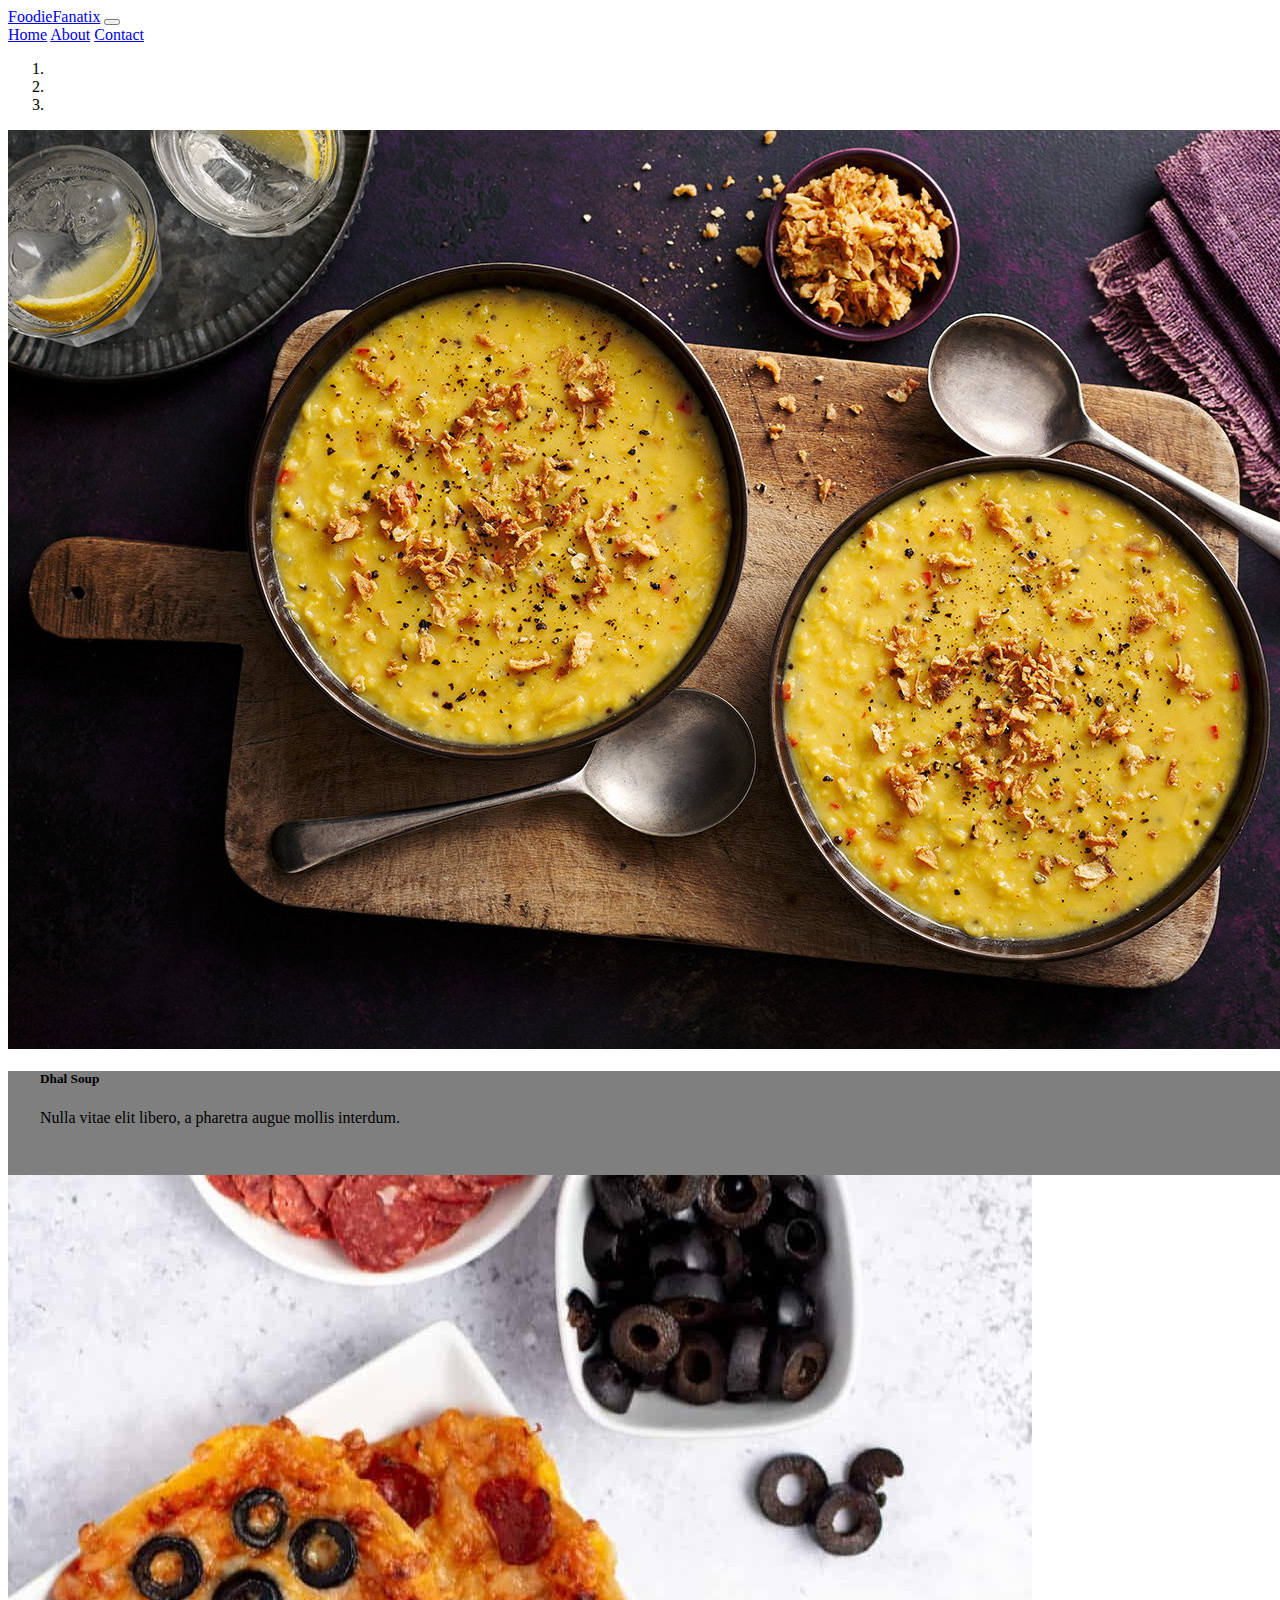
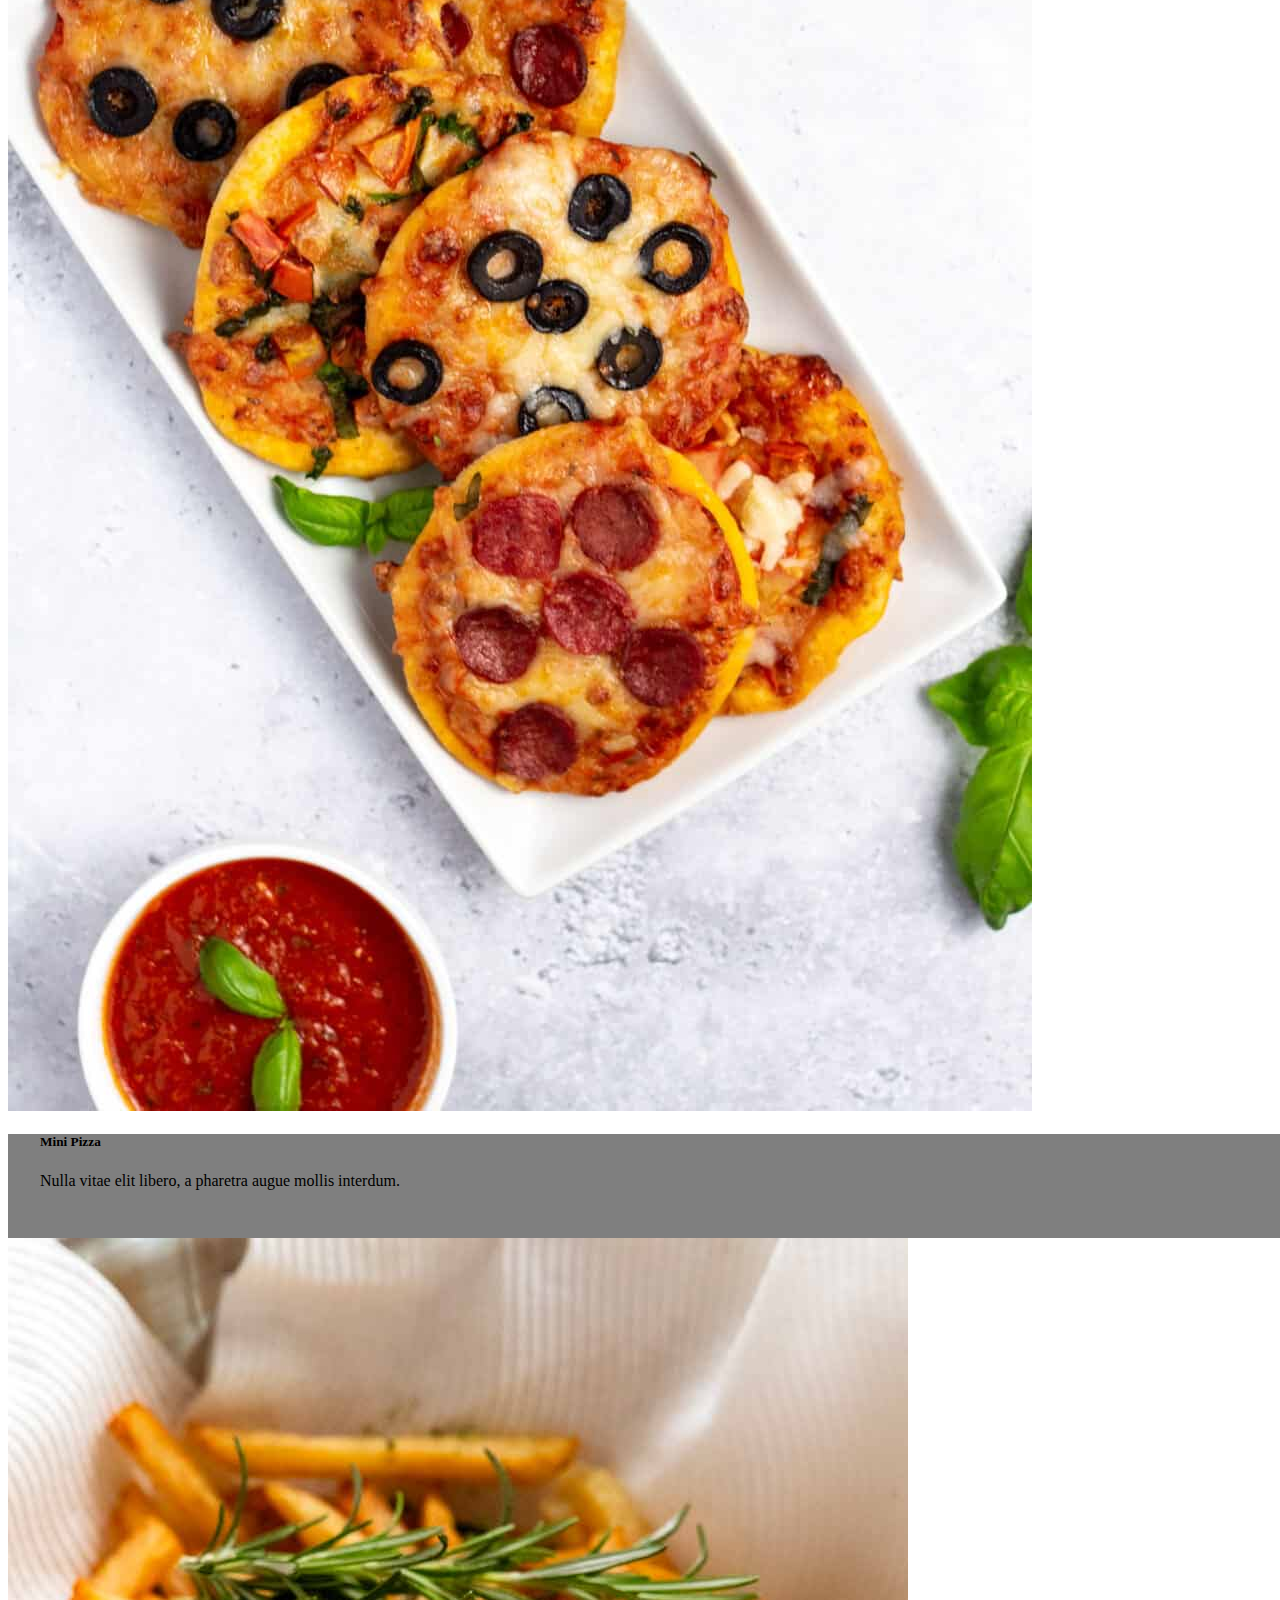
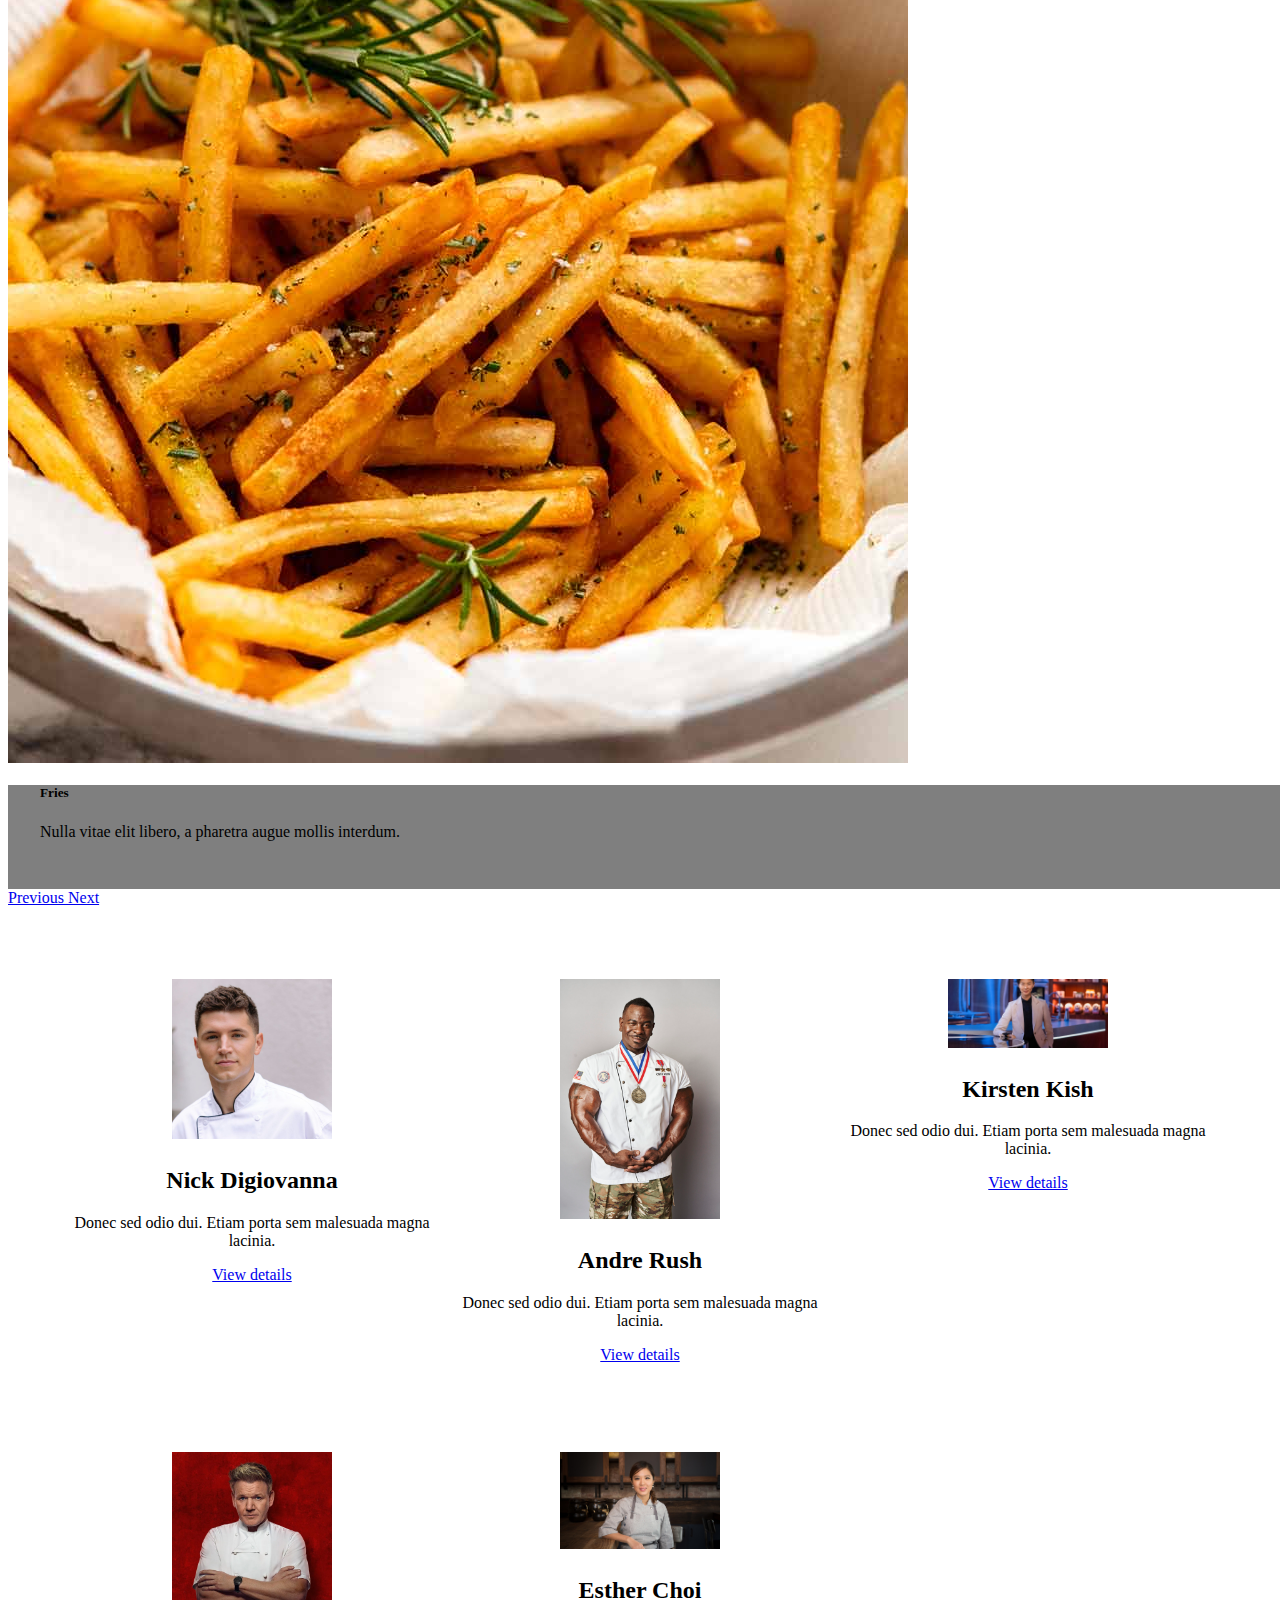
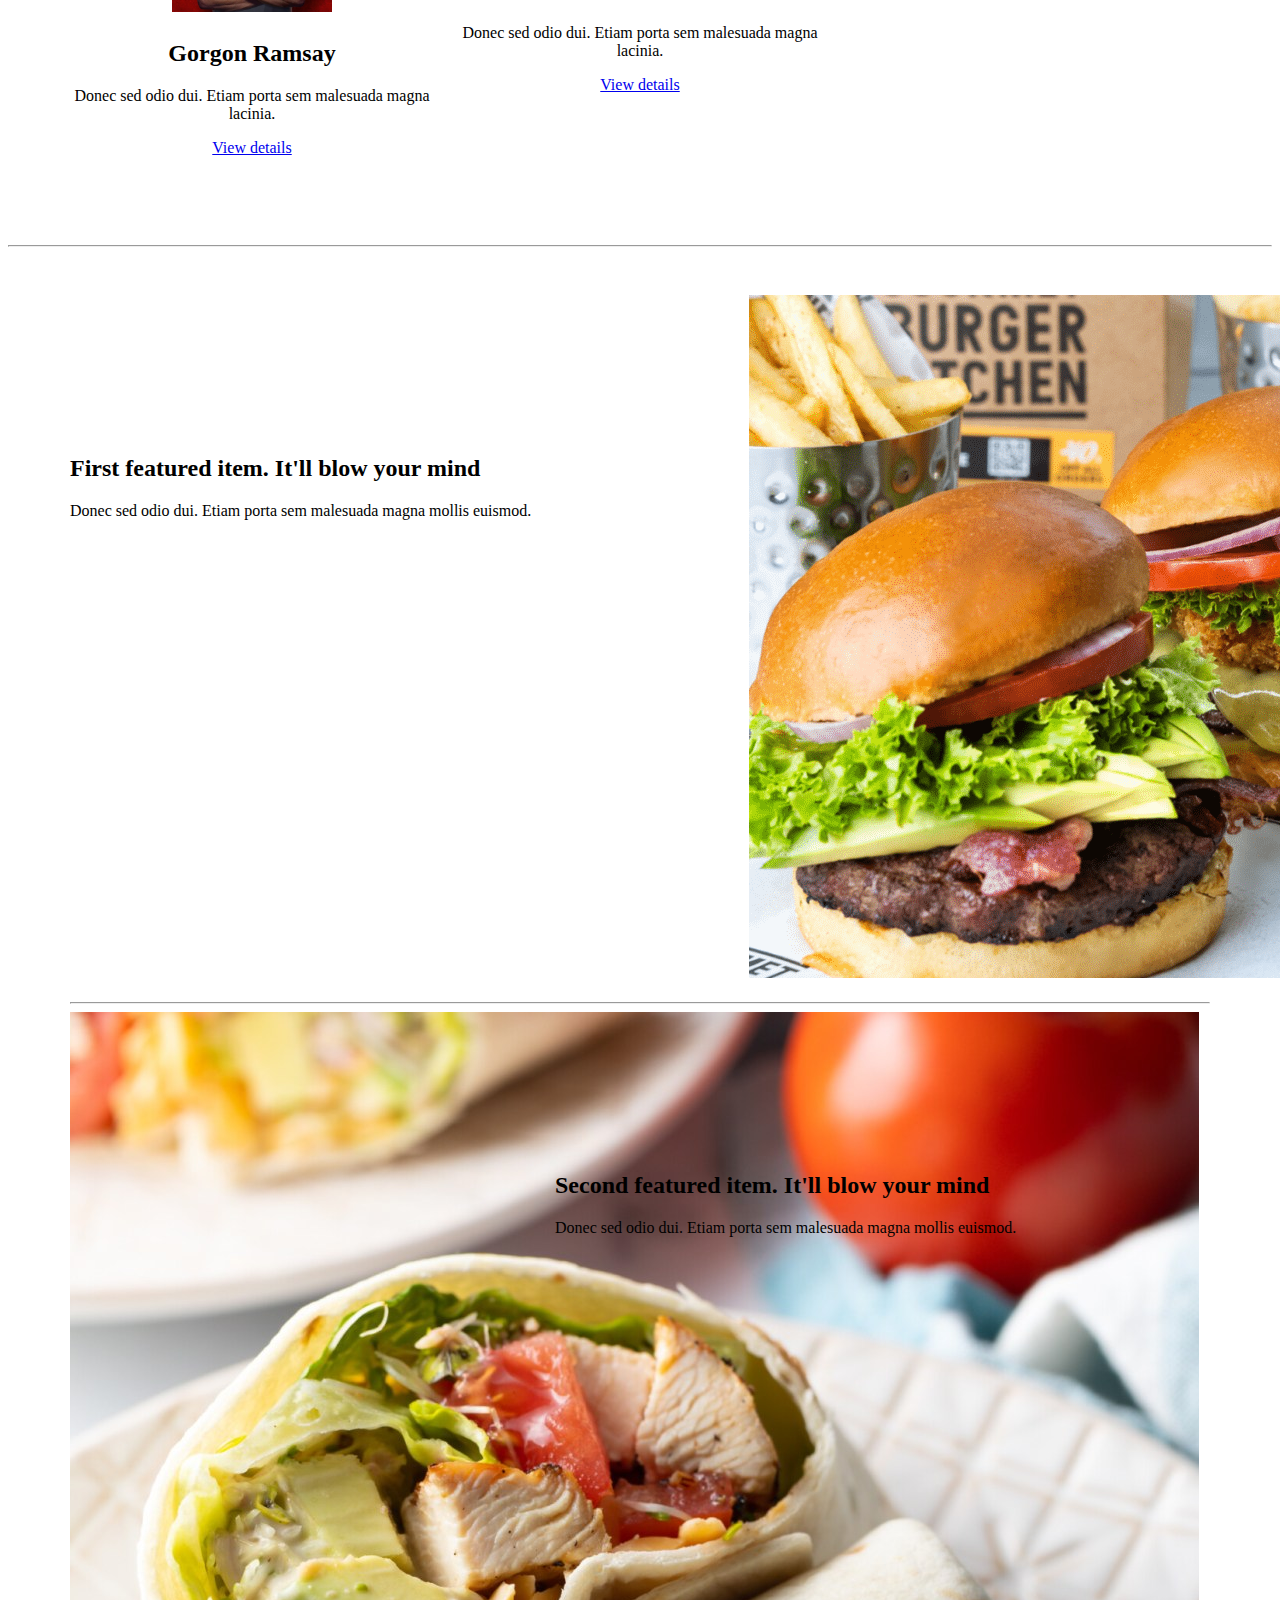
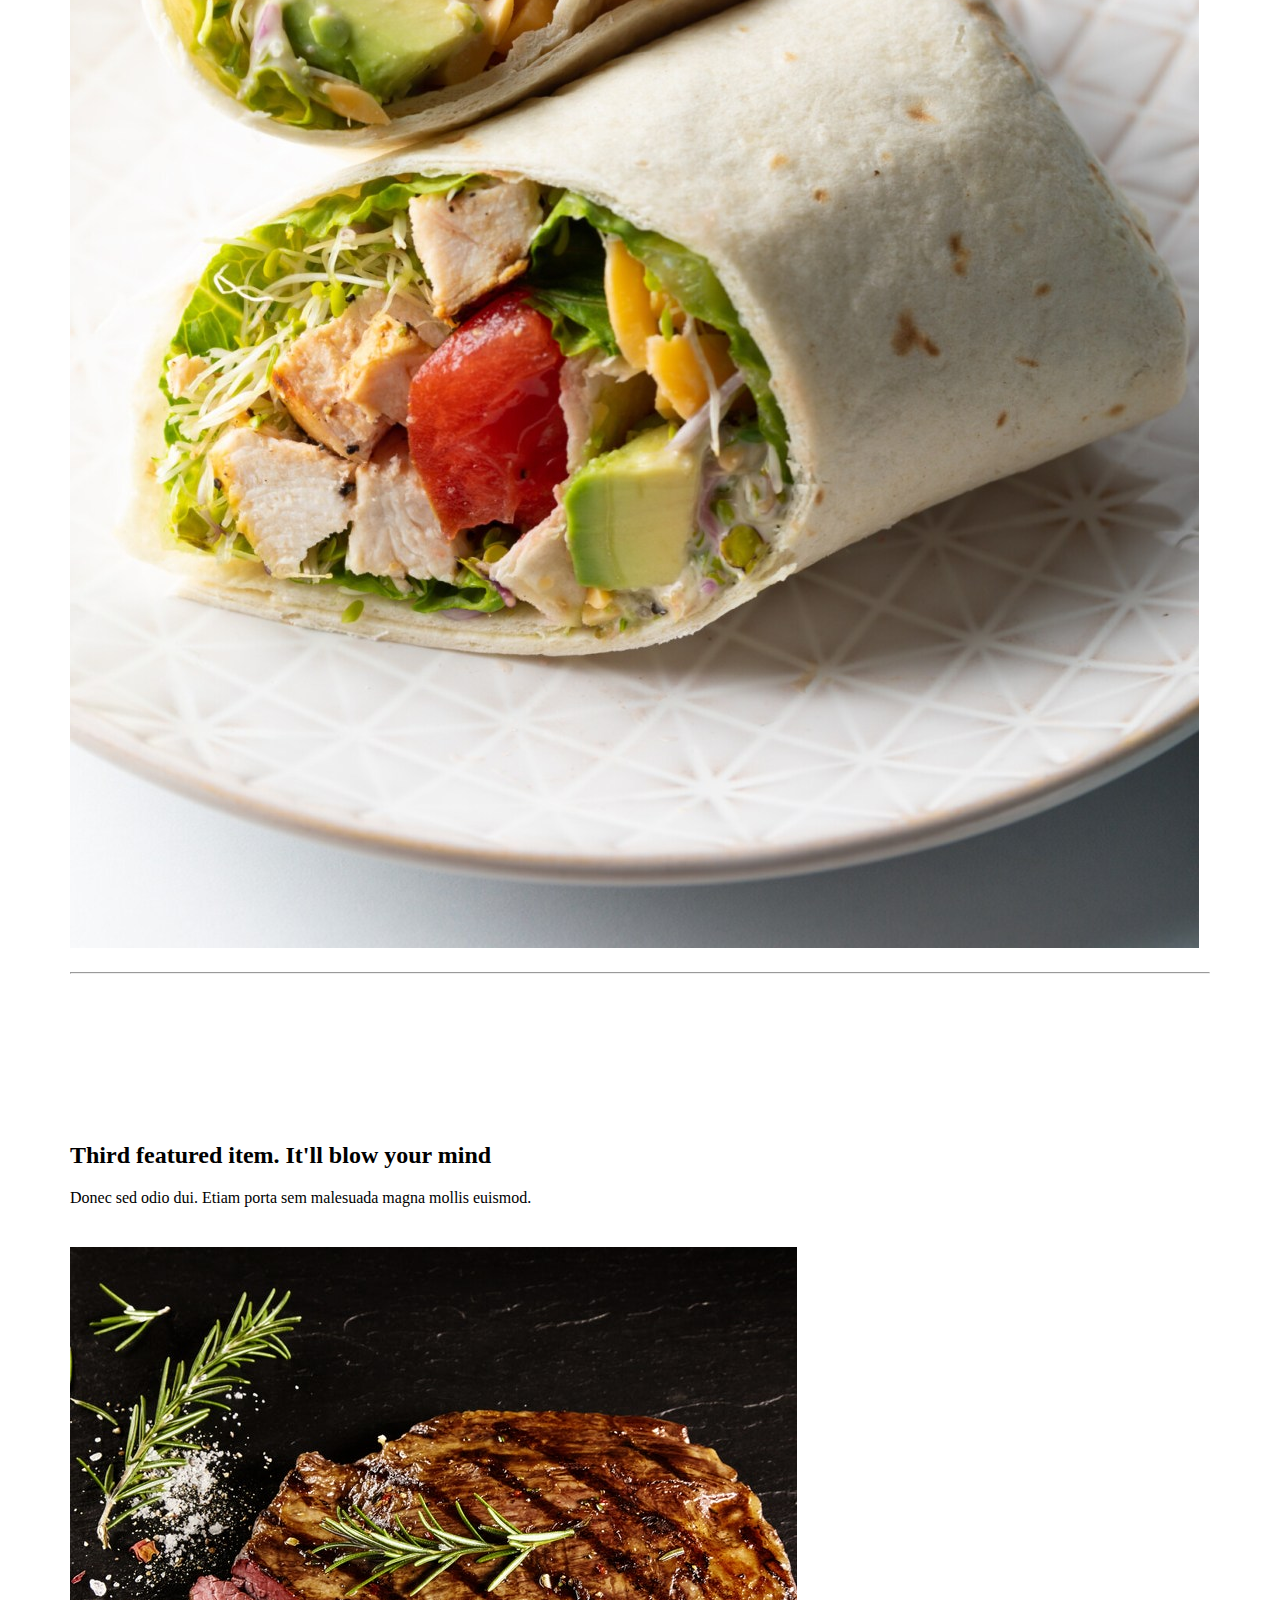
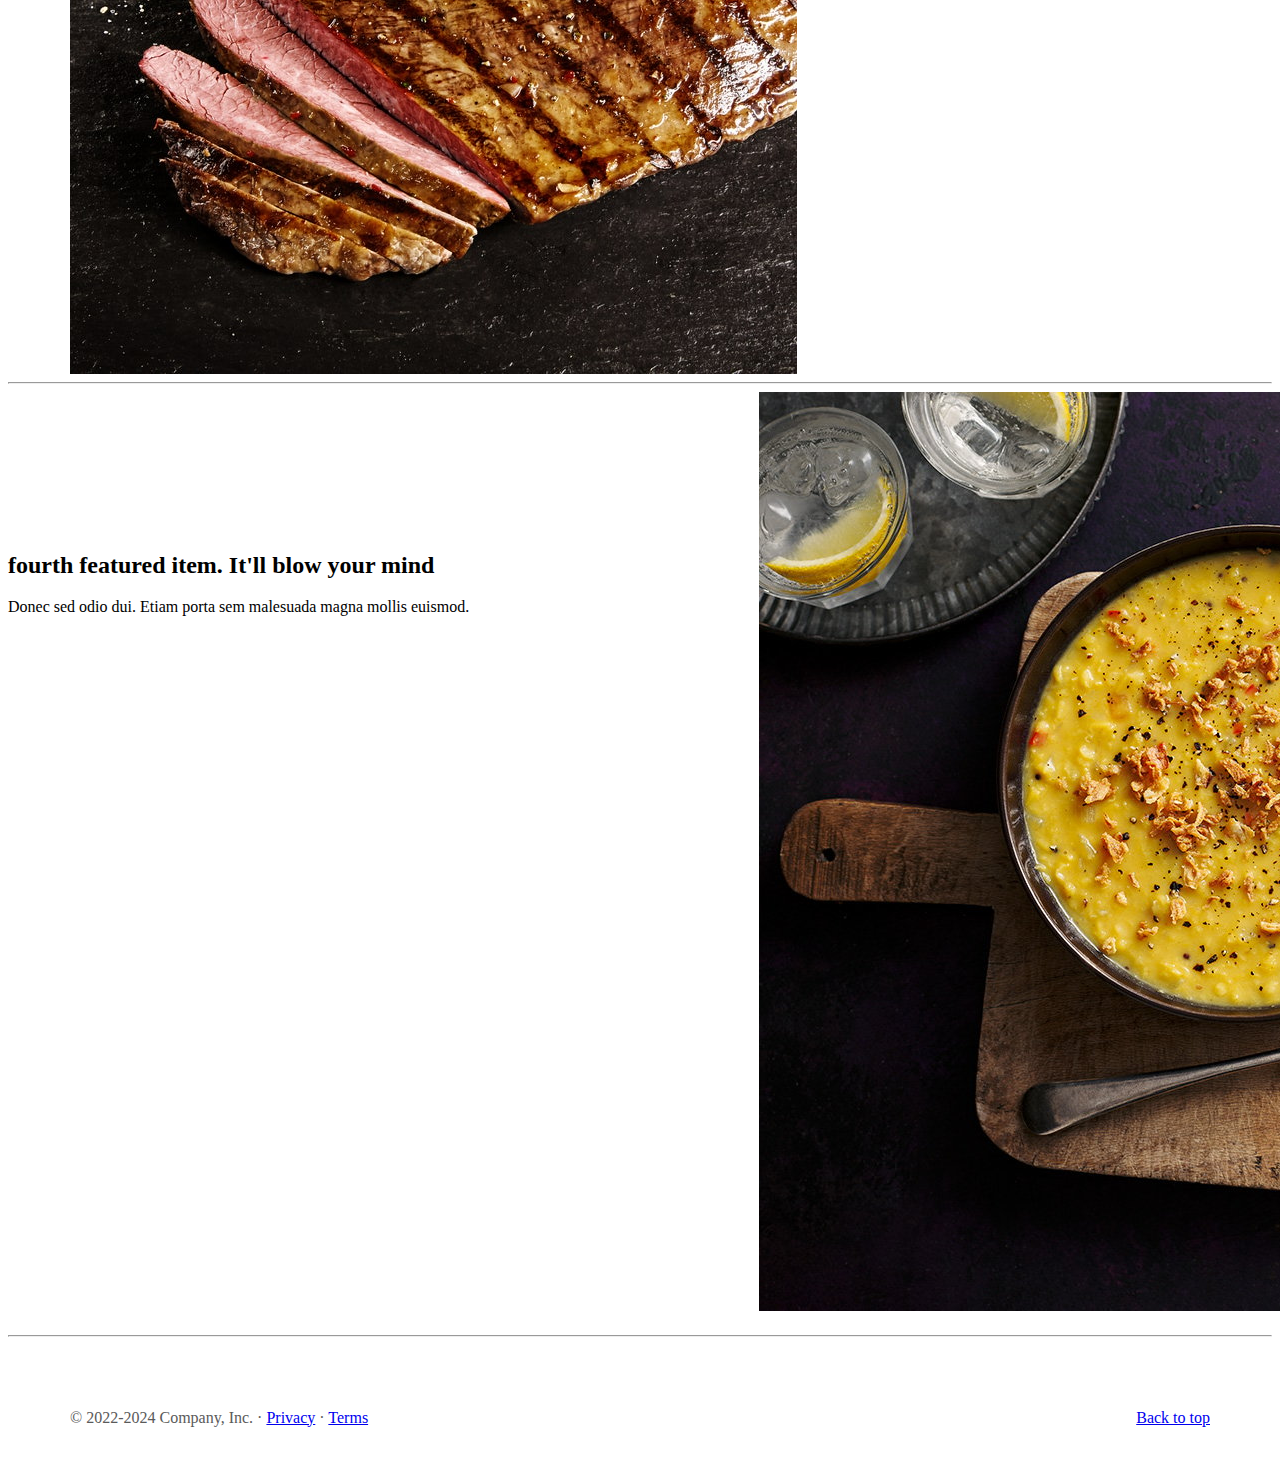
<file: index.html>
<html lang="en">
<head>
    <meta charset="utf-8">
    <meta name="viewport" content="width=device-width, initial-scale=1, shrink-to-fit=no">
    <title>FoodieFanatix</title>
    <link rel="stylesheet" href="css/bootstrap-grid.min.css">
    <link rel="stylesheet" href="custom.css">
</head>
<body>
    <header>
        <nav class="navbar navbar-expand-lg navbar-dark bg-dark">
            <a href="#" class="navbar-brand">FoodieFanatix</a> <!-- Fixed href -->
            <button class="navbar-toggler" type="button" data-toggle="collapse" data-target="#navbar">
                <span class="navbar-toggler-icon"></span>
            </button>
            
            <div class="collapse navbar-collapse" id="navbar">
                <div class="navbar-nav"> <!-- Corrected class name -->
                    <a href="index.html" class="nav-item nav-link">Home</a>
                    <a href="about.html" class="nav-item nav-link">About</a>
                    <a href="contact.html" class="nav-item nav-link">Contact</a>
                </div>
            </div>
        </nav>
    </header>
    
    <main>
        <div id="carouselImg" class="carousel slide" data-ride="carousel"> <!-- Fixed ID and class -->
            <ol class="carousel-indicators">
                <li data-target="#carouselImg" data-slide-to="0" class="active"></li> <!-- Added active class -->
                <li data-target="#carouselImg" data-slide-to="1"></li> 
                <li data-target="#carouselImg" data-slide-to="2"></li>
            </ol>

            <div class="carousel-inner">
                <div class="carousel-item active">
                    <img src="image/1400x919-2022-Q1-RecipeGaps-GM-70247-DhalSoup-c47c96d2-9d01-431a-a45d-fabad2428ba5-0-1400x919.jpg" class="d-block w-100"/>
                    <div class="carousel-caption d-none d-md-block"> <!-- Added d-none for responsive display -->
                        <h5>Dhal Soup</h5>
                        <p>Nulla vitae elit libero, a pharetra augue mollis interdum.</p>
                    </div>
                </div>

                <div class="carousel-item">
                    <img src="image/Mini-Party-Pizza-6702-1024x1536.jpg" class="d-block w-100"/>
                    <div class="carousel-caption d-none d-md-block">
                        <h5>Mini Pizza</h5>
                        <p>Nulla vitae elit libero, a pharetra augue mollis interdum.</p>
                    </div>
                </div>

                <div class="carousel-item">
                    <img src="image/Fries-with-rosemary-salt_1.jpg" class="d-block w-100"/>
                    <div class="carousel-caption d-none d-md-block">
                        <h5>Fries</h5>
                        <p>Nulla vitae elit libero, a pharetra augue mollis interdum.</p>
                    </div>
                </div>            
            </div>

            <!-- Carousel controls -->
            <a class="carousel-control-prev" href="#carouselIng" role="button" data-slide="prev">
                <span class="carousel-control-prev-icon" aria-hidden="true"></span>
                <span class="sr-only">Previous</span>
            </a>
            <a class="carousel-control-next" href="#carouselIng" role="button" data-slide="next">
                <span class="carousel-control-next-icon" aria-hidden="true"></span>
                <span class="sr-only">Next</span>
            </a>
        </div>

        <!-- Team Section -->
        <div class="container team mt-4"> <!-- Added margin-top for spacing -->
            <div class="row">
                <!-- Team Member 1 -->
                <div class="col-lg-4 text-center"> <!-- Centered text -->
                    <img src="image/Nick%20Digiovanni.jpg" class="img-thumbnail rounded-circle mb-2" width="160">
                    <h2>Nick Digiovanna</h2>
                    <p>Donec sed odio dui. Etiam porta sem malesuada magna lacinia.</p>
                    <p><a href="#" class="btn btn-secondary">View details</a></p> <!-- Removed row attribute -->
                </div>

                <!-- Team Member 2 -->
                <div class="col-lg-4 text-center">
                    <img src="image/Andre%20Rush.jpg" class="img-thumbnail rounded-circle mb-2" width="160">
                    <h2>Andre Rush</h2>
                    <p>Donec sed odio dui. Etiam porta sem malesuada magna lacinia.</p>
                    <p><a href="#" class="btn btn-secondary">View details</a></p>
                </div>

                <!-- Team Member 3 -->
                <div class="col-lg-4 text-center">
                    <img src="image/Kristen%20Kish.jpg" class="img-thumbnail rounded-circle mb-2" width="160">
                    <h2>Kirsten Kish</h2>
                    <p>Donec sed odio dui. Etiam porta sem malesuada magna lacinia.</p>
                    <p><a href="#" class="btn btn-secondary">View details</a></p>
                </div> 
                
                    <!-- Team Member 4-->
                    <div class="col-lg-4 text-center">
                    <img src="image/Gordon%20Ramsay.webp" class="img-thumbnail rounded-circle mb-2" width="160">
                    <h2>Gorgon Ramsay</h2>
                    <p>Donec sed odio dui. Etiam porta sem malesuada magna lacinia.</p>
                    <p><a href="#" class="btn btn-secondary">View details</a></p>
                </div>
                
                    <!-- Team Member 5-->
                    <div class="col-lg-4 text-center">
                    <img src="image/EstherChoi-317%20web.jpg" class="img-thumbnail rounded-circle mb-2" width="160">
                    <h2>Esther Choi</h2>
                    <p>Donec sed odio dui. Etiam porta sem malesuada magna lacinia.</p>
                    <p><a href="#" class="btn btn-secondary">View details</a></p>
                </div> 
            </div>
        </div>

        <!-- Featured Items Section -->
        <hr class="section-divider"/>  
        <div class="container"> 
            <!-- Featured Item 1 -->
            <div class="row mb-4"> <!-- Added margin-bottom for spacing -->
                <div class="col-md-7">
                    <h2 class="feature-heading">First featured item. 
                        <span class="text-muted">It'll blow your mind</span></h2>
                    <p class="lead">Donec sed odio dui. Etiam porta sem malesuada magna mollis euismod.</p>
                </div>
                <div class="col-md-5">
                    <img src="image/1200-x-800-feature-image-2-1-1024x683.png" alt="" 
                         class="bd-placeholder-img bd-placeholder-img-lg img-fluid mx-auto"/>
                </div>
            </div>

            <!-- Featured Item 2 -->
            <hr />
            <div class='row mb-4'>
                <div class='col-md-7 order-md-2'>
                    <h2 class='feature-heading'>Second featured item. 
                        <span class='text-muted'>It'll blow your mind</span></h2>
                    <p class='lead'>Donec sed odio dui. Etiam porta sem malesuada magna mollis euismod.</p>
                </div>
                <div class='col-md-5 order-md-1'>
                    <img src='image/Easy-Grilled-Chicken-Wrap-Recipe-24.jpg' alt="" 
                         class='bd-placeholder-img bd-placeholder-img-lg img-fluid mx-auto'/>
                </div>
            </div>

            <!-- Featured Item 3 -->
            <hr />
            <div class='row mb-4'
                <div class='col-md-7'>
                    <h2 class='feature-heading'>Third featured item. 
                        <span class='text-muted'>It'll blow your mind</span></h2>
                    <p class='lead'>Donec sed odio dui. Etiam porta sem malesuada magna mollis euismod.</p>
                </div>
                <div class='col-md-5'>
                    <img src='image/grilled-flank-steak-with-rosemary.jpg' alt="" 
                         class='bd-placeholder-img bd-placeholder-img-lg img-fluid mx-auto'/>
                </div>
            </div> 
            
            <hr />
            <div class='row mb-4'>
                <div class='col-md-7'>
                    <h2 class='feature-heading'>fourth featured item. 
                        <span class='text-muted'>It'll blow your mind</span></h2>
                    <p class='lead'>Donec sed odio dui. Etiam porta sem malesuada magna mollis euismod.</p>
                </div>
                <div class='col-md-5'>
                    <img src='image/1400x919-2022-Q1-RecipeGaps-GM-70247-DhalSoup-c47c96d2-9d01-431a-a45d-fabad2428ba5-0-1400x919.jpg' alt="" 
                         class='bd-placeholder-img bd-placeholder-img-lg img-fluid mx-auto'/>
                </div>
            </div> 
        </div> 
        
        <!-- Footer Section -->
        <hr />
        <footer class='container footer-section'>
            <!-- Added float-right to align "Back to top" link properly -->
            <p><a href="#" id='back-to-top' style='float:right;'>Back to top</a></p> 
            <!-- Changed copyright year to current year dynamically with JavaScript if needed -->
            &copy; 2022-2024 Company, Inc. &middot; 
            <a href="#">Privacy</a> &middot; 
            <a href="#">Terms</a></footer>    
    </main>

    <!-- Include jQuery and Bootstrap JS at the end of the body for better performance -->

</body>
</html>
</file>
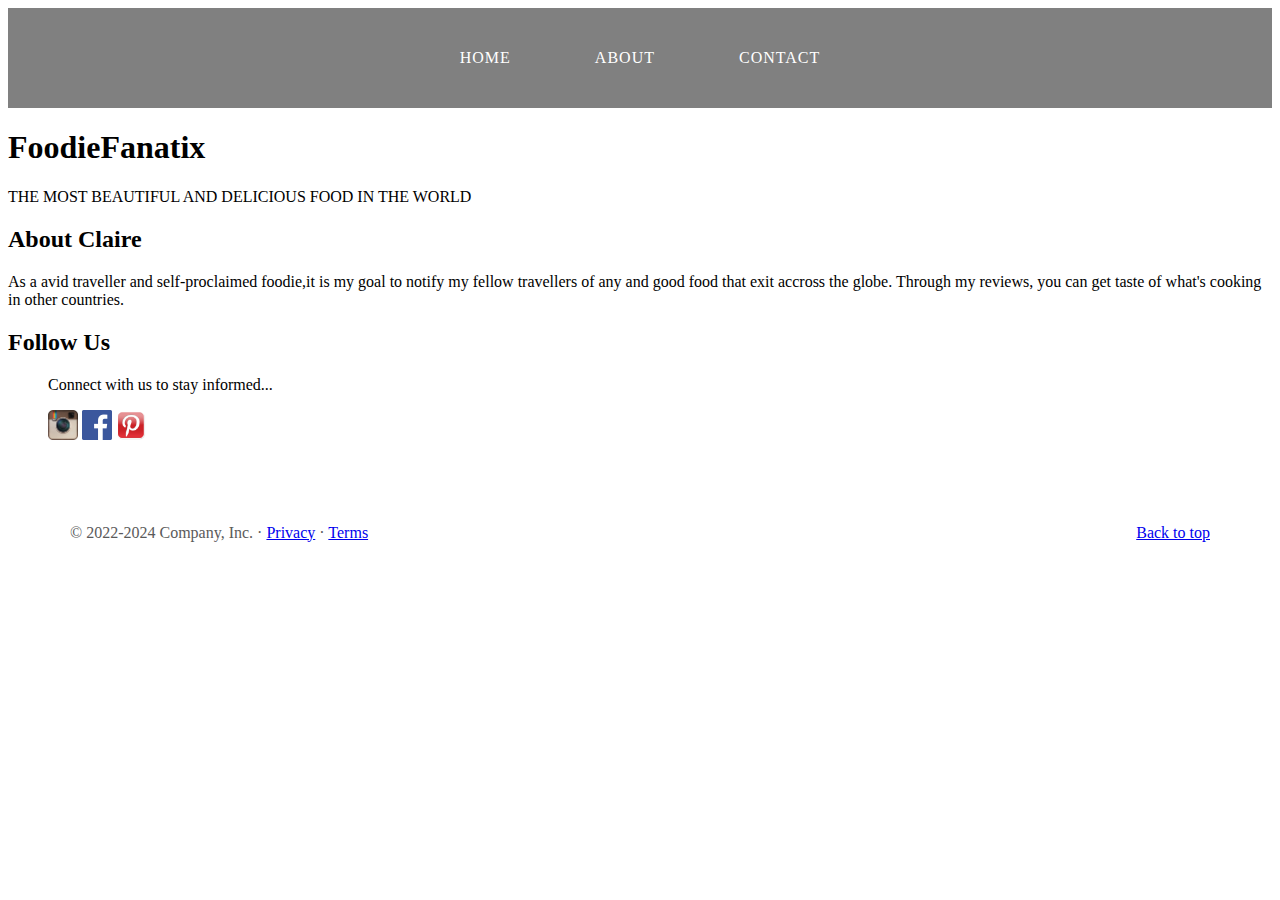
<file: about.html>
<!DOCTYPE html>
<html>
    <head>
        <title>FoodieFanatix</title>
        <link rel="stylesheet" href="css/bootstrap-grid.min.css">
        <link rel="stylesheet" href="custom.css">
    </head>
    
    <body>
        <div id="menu">
            <ul>
                <li><a href="index.html">Home</a></li>  
                <li><a href="about.html">About</a></li>     
                <li><a href="contact.html">Contact</a></li>   
            </ul>
        </div>
        
       <div id="header">
           <h1>FoodieFanatix</h1>
           <p>THE MOST BEAUTIFUL AND DELICIOUS FOOD IN THE WORLD</p>
        </div>  
        
            <div id="page">
            
            <div id="content">
                <h2>About Claire</h2>
             <p>As a avid traveller and self-proclaimed foodie,it is my goal to notify my fellow travellers of any and good food that exit accross the globe. Through my reviews, you can get taste of what's cooking in other countries.</p>
              
            </div>
            
            <div id="box3">
                <h2>Follow Us</h2>
                <ul class="styled">
                <p>Connect with us to stay informed...</p>
                <a href="#"><img src="image/instagram.png" height="30"/></a>
                <a href="#"><img src="image/facebook.png" height="30"/></a> 
                <a href="#"><img src="image/pinterest.png" height="30"/></a> 
                </ul>
            </div>
                
                <footer class='container footer-section'>
            <!-- Added float-right to align "Back to top" link properly -->
            <p><a href="#" id='back-to-top' style='float:right;'>Back to top</a></p> 
            <!-- Changed copyright year to current year dynamically with JavaScript if needed -->
            &copy; 2022-2024 Company, Inc. &middot; 
            <a href="#">Privacy</a> &middot; 
            <a href="#">Terms</a></footer>  
        </div>     
        <script src='js/jquery-3.7.1.js'></script> 
        <script src='js/bootstrap.bundle.min.js'></script> 
    </body>
</html>
</file>
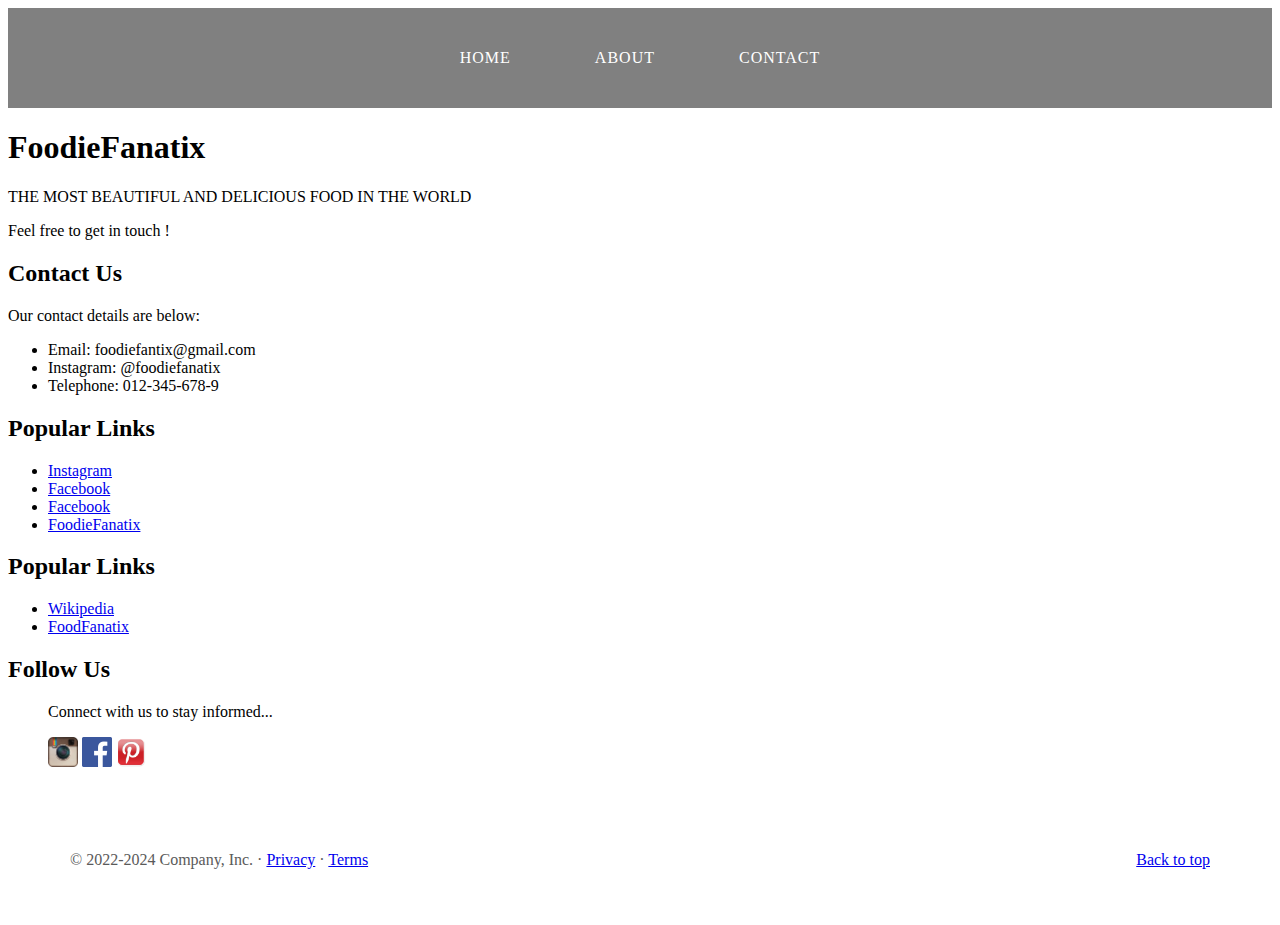
<file: contact.html>
<!DOCTYPE html>
<html>
    <head>
        <title>FoodieFanatix</title>
        <link rel="stylesheet" href="css/bootstrap-grid.min.css">
        <link rel="stylesheet" href="custom.css">
    </head>
    <body>
        <div id="menu">
            <ul>
                <li><a href="index.html">Home</a></li>  
                <li><a href="about.html">About</a></li>     
                <li><a href="contact.html">Contact</a></li>   
            </ul>
        </div>
        
       <div id="header">
           <h1>FoodieFanatix</h1>
           <p>THE MOST BEAUTIFUL AND DELICIOUS FOOD IN THE WORLD</p>
           <p>Feel free to get in touch !</p>
        </div>  
        
            <div id="page">
            
            <div id="content">
                <h2>Contact Us</h2>
                <p>Our contact details are below:</p>
                <ul class="style1">
                <li>Email: foodiefantix@gmail.com</li>
                <li>Instagram: @foodiefanatix</li>
                <li>Telephone: 012-345-678-9</li>
                </ul>
               
            </div>
                
            <div id="sidebar">
                <h2>Popular Links</h2>
                <ul class="styled">
                <li><a href="https://instagram.com//">Instagram</a></li>
                <li><a href="https://facebook.com//">Facebook</a></li>
                <li><a href="https://pinterest.com//">Facebook</a></li>
                <li><a href="https://www.foodiefanatix.com//">FoodieFanatix</a></li>         
               </ul>
           </div>   
        </div>
            
            <div id="box2">
                <h2>Popular Links</h2>
                <ul class="styled">
                <li><a href="https://en.wikipedia.org/wiki/Main_Page">Wikipedia</a></li>
                <li><a href="https://www.foodiefanatix.com//">FoodFanatix</a></li>  
               </ul>
            </div>
            
            <div id="box3">
                <h2>Follow Us</h2>
                <ul class="styled">
                <p>Connect with us to stay informed...</p>
                <a href="#"><img src="image/instagram.png" height="30"/></a>
                <a href="#"><img src="image/facebook.png" height="30"/></a>
                <a href="#"><img src="image/pinterest.png" height="30"/></a>  
                </ul>
            </div>
        </div>
              <footer class='container footer-section'>
            <!-- Added float-right to align "Back to top" link properly -->
            <p><a href="#" id='back-to-top' style='float:right;'>Back to top</a></p> 
            <!-- Changed copyright year to current year dynamically with JavaScript if needed -->
            &copy; 2022-2024 Company, Inc. &middot; 
            <a href="#">Privacy</a> &middot; 
            <a href="#">Terms</a></footer>  
        </div> 

        <script src='js/jquery-3.7.1.js'></script> 
        <script src='js/bootstrap.bundle.min.js'></script> 
    </body>
</html>
</file>
<file: custom.css>
.carousel-caption{
    background-color: rgba(0, 0, 0, 0.5);
    width: 100%;
    left:0;
    bottom: 0;
    padding-bottom: 2rem;
    padding-left: 2rem;
}

.team .col-lg-4 {
    padding-top: 3rem;
    margin-bottom: 1.5rem;
    text-align: center;
}

.section-divider{ 
    margin: 3rem 0;
}

.footer-section {
  padding-top: 3rem;
  padding-bottom: 3rem;
  color: #5a5a5a;
}

@media (min-width: 1200px) {
  .feature-heading {
    margin-top: 10rem;
  }
}

@media (max-width: 540px) {
    .carouselImg {
        display: none;
    }
    
    .team {
        margin-top: 2rem;
    }
}

#menu{
    background-color: gray;
    height: 100px;
}

#menu ul{
    margin: 0;
    padding: 0;
    list-style-type: none;
    text-align: center;
}

#menu li{
    display: inline-block;
}

#menu a{
    letter-spacing: 1px;
    text-decoration: none;
    text-align: center;
    text-transform: uppercase;
    font-size: 16px;
    line-height: 100px;
    color: #ffffff;
    
    padding: 0 40px;
    border: none;
    display: block;
}

#menu a:hover{
    background-color: darkgray;
}
</file>
